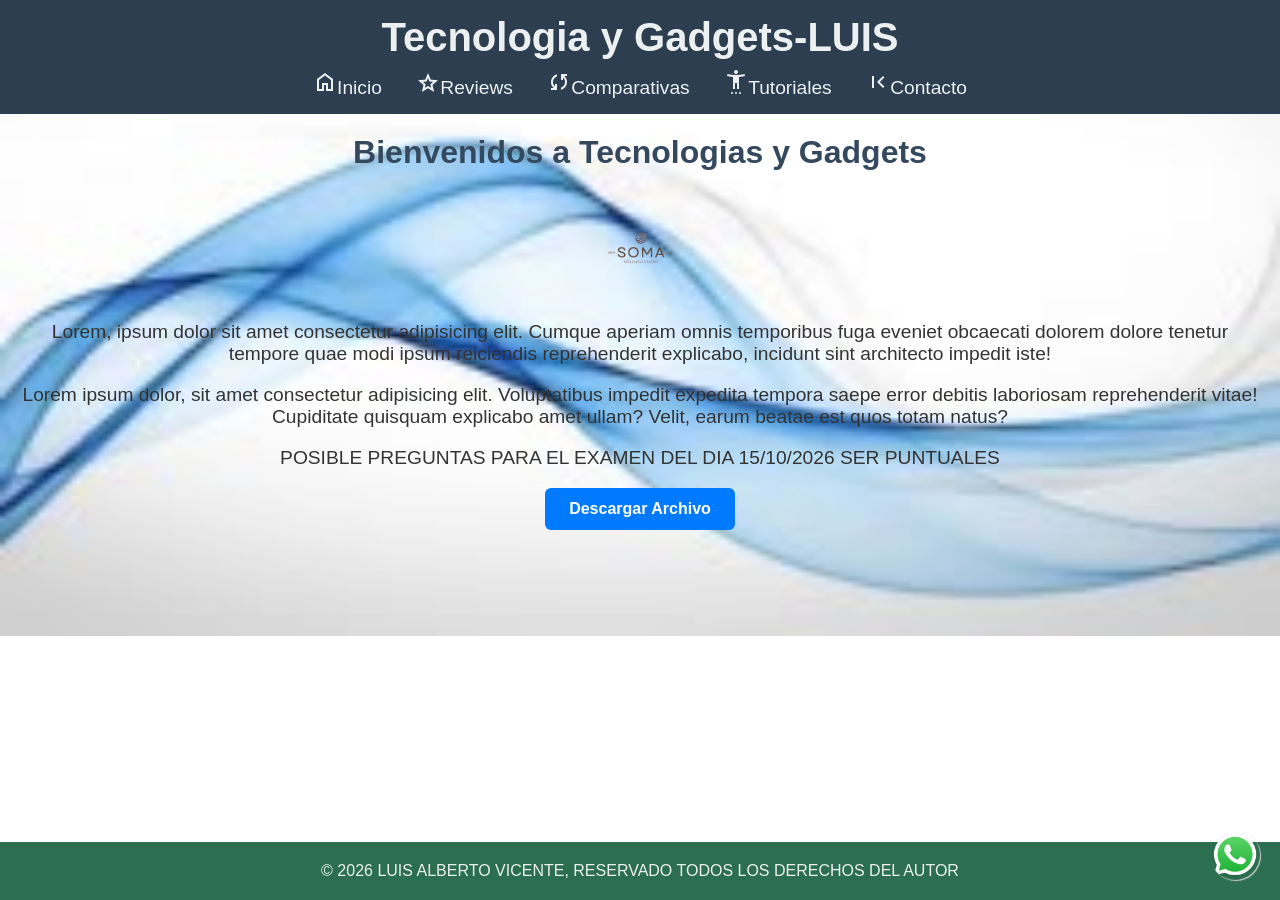
<file: index.html>
<!DOCTYPE html>
<html lang="es">
<head>
    <meta charset="UTF-8">
    <meta name="viewport" content="width=device-width, initial-scale=1.0">
    <title>MARTES 6 LUIS</title>
    <link rel="stylesheet" href="css/style.css">
    <link rel="stylesheet" href="https://fonts.googleapis.com/css2?family=Material+Symbols+Outlined:opsz,wght,FILL,GRAD@20..48,100..700,0..1,-50..200" />
    

</head>


<body>
    <header>
        <h1>Tecnologia y Gadgets-LUIS</h1>
        <nav>
                        <ul>
                <li><a href="index.html" title="Pagina principal"><span class="material-symbols-outlined">
home</span>Inicio</a></li>
                <li><a href="Reviews.html"><span class="material-symbols-outlined">
star
</span>Reviews</a></li>
                <li><a href="comparativas.html"><span class="material-symbols-outlined">
sync
</span>Comparativas</a></li>
                <li><a href="tutoriales.html"><span class="material-symbols-outlined">
settings_accessibility
</span>Tutoriales</a></li>
                <li><a href="contacto.html"><span class="material-symbols-outlined">
first_page
</span>Contacto</a></li>
            </ul>
        </nav>
    </header>
    <main>
        <h2>Bienvenidos a Tecnologias y Gadgets</h2>
        <img src="img/logo2.png" alt="Logo de Silvana" width="100" height="100">
        <p>Lorem, ipsum dolor sit amet consectetur adipisicing elit. Cumque aperiam omnis temporibus fuga eveniet obcaecati dolorem dolore tenetur tempore quae modi ipsum reiciendis reprehenderit explicabo, incidunt sint architecto impedit iste!</p>
        <p>Lorem ipsum dolor, sit amet consectetur adipisicing elit. Voluptatibus impedit expedita tempora saepe error debitis laboriosam reprehenderit vitae! Cupiditate quisquam explicabo amet ullam? Velit, earum beatae est quos totam natus?</p>
        <P>POSIBLE PREGUNTAS PARA EL EXAMEN DEL DIA 15/10/2026 SER PUNTUALES</P>
        <a href="archivos/POSIBLES PREGUNTAS EXAMEN.pdf" download="POSIBLES PREGUNTAS EXAMEN" class="btn-descargar">
            Descargar Archivo</a>

    </main>
        <a href="https://wa.me/617963848" class="boton-flotante" target="_blank">
        <img src="img/WhatsApp_icon.png" alt="icono de whastsapp">
    </a>
    <footer>
        <p>&copy; 2026 LUIS ALBERTO VICENTE, RESERVADO TODOS LOS DERECHOS DEL AUTOR</p>

    </footer>
   
 
    
</body>
</html>
</file>
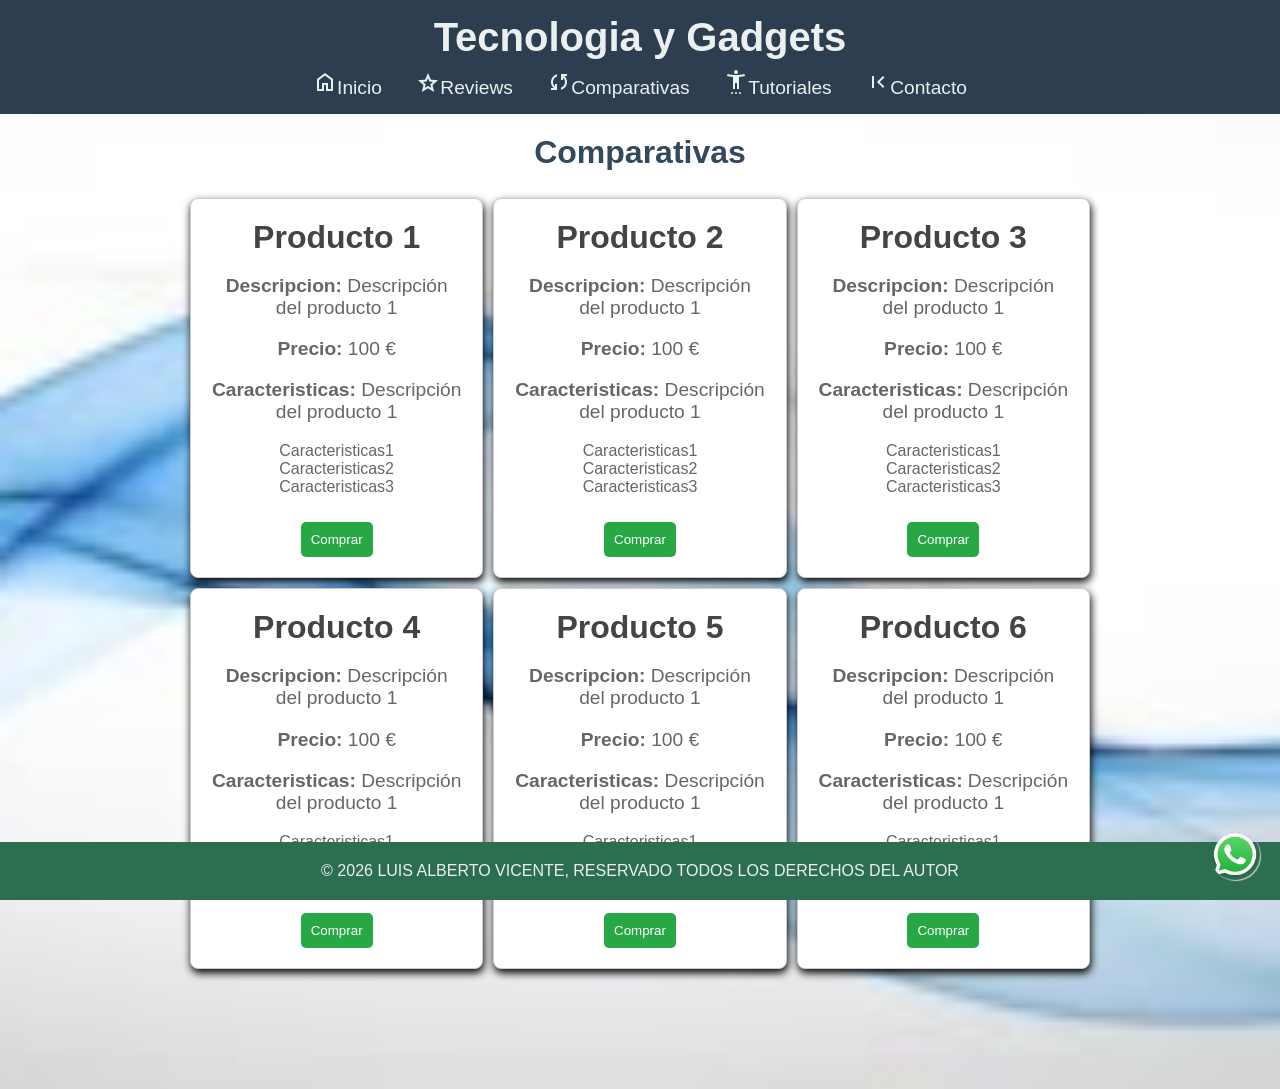
<file: comparativas.html>
<!DOCTYPE html>
<html lang="es">
<head>
    <meta charset="UTF-8">
    <meta name="viewport" content="width=device-width, initial-scale=1.0">
    <title>Comparativas</title>
     <link rel="stylesheet" href="css/style.css">
     <link rel="stylesheet" href="https://fonts.googleapis.com/css2?family=Material+Symbols+Outlined:opsz,wght,FILL,GRAD@20..48,100..700,0..1,-50..200" />
</head>
<body>
    <header>
        <h1>Tecnologia y Gadgets</h1>
        <nav>
            <ul>
                <li><a href="index.html" title="Pagina principal"><span class="material-symbols-outlined">
home
</span>Inicio</a></li>
                <li><a href="Reviews.html"><span class="material-symbols-outlined">
star
</span>Reviews</a></li>
                <li><a href="comparativas.html"><span class="material-symbols-outlined">
sync
</span>Comparativas</a></li>
                <li><a href="tutoriales.html"><span class="material-symbols-outlined">
settings_accessibility
</span>Tutoriales</a></li>
                <li><a href="contacto.html"><span class="material-symbols-outlined">
first_page
</span>Contacto</a></li>
            </ul>
        </nav>
    </header>
    <main>
        <h2>Comparativas</h2>
        <div class="card-container"> 
            <div class="card">
                <h2>Producto 1</h2>
                <p><strong>Descripcion:</strong> Descripción del producto 1</p>
                <p><strong>Precio:</strong> 100 €</p>
                <p><strong>Caracteristicas:</strong> Descripción del producto 1</p>
                <ul>
                    <li>Caracteristicas1</li>
                    <li>Caracteristicas2</li>
                    <li>Caracteristicas3</li>
                </ul>
               <button>Comprar</button> 
            </div>
                <div class="card">
                <h2>Producto 2</h2>
                <p><strong>Descripcion:</strong> Descripción del producto 1</p>
                <p><strong>Precio:</strong> 100 €</p>
                <p><strong>Caracteristicas:</strong> Descripción del producto 1</p>
                <ul>
                    <li>Caracteristicas1</li>
                    <li>Caracteristicas2</li>
                    <li>Caracteristicas3</li>
                </ul>
               <button>Comprar</button> 
            </div>
                <div class="card">
                <h2>Producto 3</h2>
                <p><strong>Descripcion:</strong> Descripción del producto 1</p>
                <p><strong>Precio:</strong> 100 €</p>
                <p><strong>Caracteristicas:</strong> Descripción del producto 1</p>
                <ul>
                    <li>Caracteristicas1</li>
                    <li>Caracteristicas2</li>
                    <li>Caracteristicas3</li>
                </ul>
               <button>Comprar</button> 
            </div>
                <div class="card">
                <h2>Producto 4</h2>
                <p><strong>Descripcion:</strong> Descripción del producto 1</p>
                <p><strong>Precio:</strong> 100 €</p>
                <p><strong>Caracteristicas:</strong> Descripción del producto 1</p>
                <ul>
                    <li>Caracteristicas1</li>
                    <li>Caracteristicas2</li>
                    <li>Caracteristicas3</li>
                </ul>
               <button>Comprar</button> 
            </div>
               
                <div class="card">
                <h2>Producto 5</h2>
                <p><strong>Descripcion:</strong> Descripción del producto 1</p>
                <p><strong>Precio:</strong> 100 €</p>
                <p><strong>Caracteristicas:</strong> Descripción del producto 1</p>
                <ul>
                    <li>Caracteristicas1</li>
                    <li>Caracteristicas2</li>
                    <li>Caracteristicas3</li>
                </ul>
               <button>Comprar</button> 
            </div>
               
                <div class="card">
                <h2>Producto 6</h2>
                <p><strong>Descripcion:</strong> Descripción del producto 1</p>
                <p><strong>Precio:</strong> 100 €</p>
                <p><strong>Caracteristicas:</strong> Descripción del producto 1</p>
                <ul>
                    <li>Caracteristicas1</li>
                    <li>Caracteristicas2</li>
                    <li>Caracteristicas3</li>
                </ul>
               <button>Comprar</button> 
            </div>





        </div>
    </main>
        <a href="https://wa.me/617963848" class="boton-flotante" target="_blank">
        <img src="img/WhatsApp_icon.png" alt="icono de whastsapp">
    </a>
    <footer>
        <p>&copy; 2026 LUIS ALBERTO VICENTE, RESERVADO TODOS LOS DERECHOS DEL AUTOR</p>

    </footer>
   
 
    
</body>
</html>
</file>
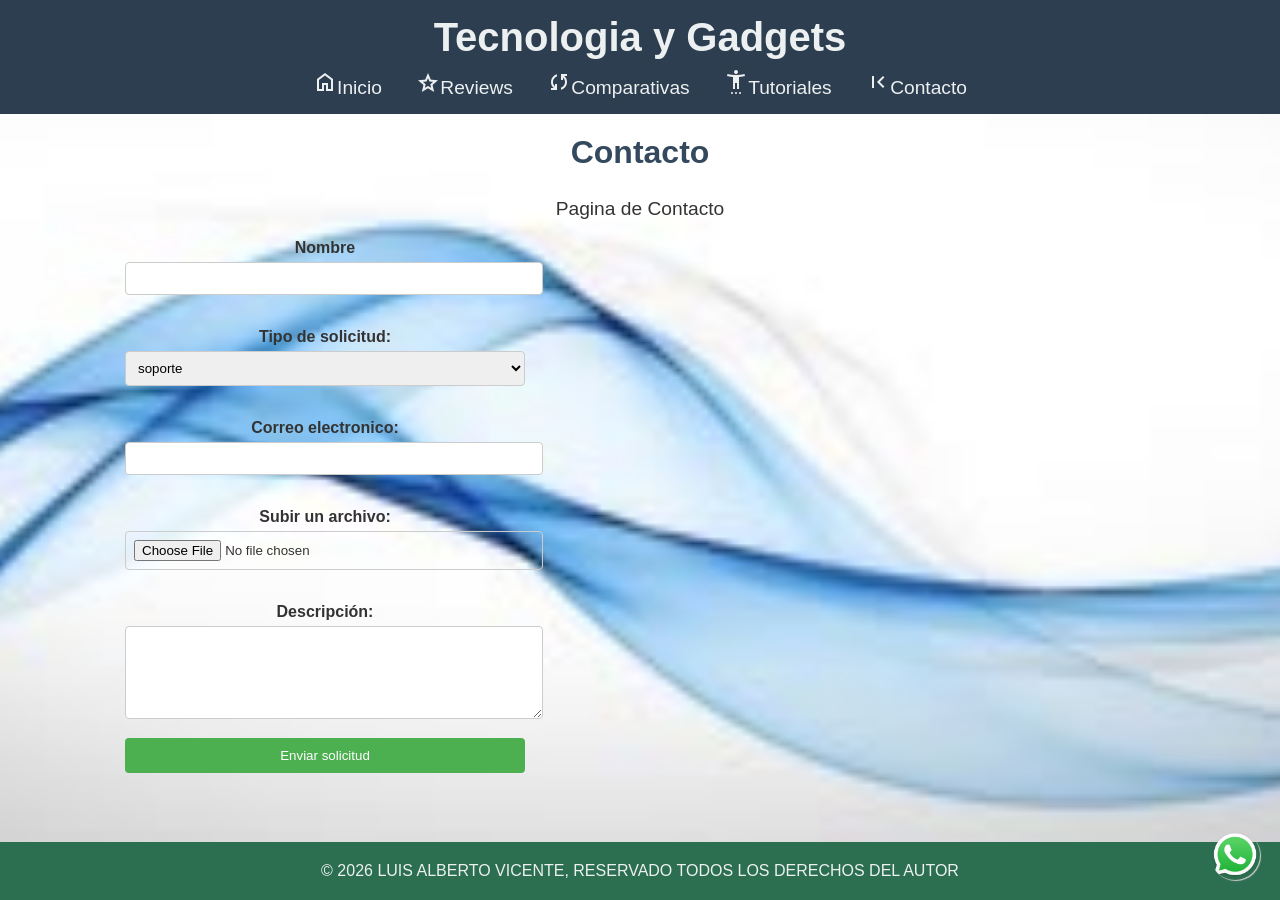
<file: contacto.html>
<!DOCTYPE html>
<html lang="es">
<head>
    <meta charset="UTF-8">
    <meta name="viewport" content="width=device-width, initial-scale=1.0">
    <title>Contacto</title>
     <link rel="stylesheet" href="css/style.css">
     <link rel="stylesheet" href="https://fonts.googleapis.com/css2?family=Material+Symbols+Outlined:opsz,wght,FILL,GRAD@20..48,100..700,0..1,-50..200" />
</head>
<body>
    <header>
        <h1>Tecnologia y Gadgets</h1>
        <nav>
            <ul>
                <li><a href="index.html" title="Pagina principal"><span class="material-symbols-outlined">
home
</span>Inicio</a></li>
                <li><a href="Reviews.html"><span class="material-symbols-outlined">
star
</span>Reviews</a></li>
                <li><a href="comparativas.html"><span class="material-symbols-outlined">
sync
</span>Comparativas</a></li>
                <li><a href="tutoriales.html"><span class="material-symbols-outlined">
settings_accessibility
</span>Tutoriales</a></li>
                <li><a href="contacto.html"><span class="material-symbols-outlined">
first_page
</span>Contacto</a></li>
            </ul>
        </nav>
    </header>
    <main>
        <h2>Contacto</h2>
        <p>Pagina de Contacto</p>
        <div class="contenedor">
            <div class="columna">
            <form action="https://formsubmit.co/da47cf0c697bcc0e5c34b910259f01ef" method="POST" enctype="multipart/form-data">
            <label for="nombre">Nombre</label>
            <input type="text" name="nombre" id="nombre" required><br><br>

            <label for="Tipo">Tipo de solicitud:</label>
            <select name="tipo" id="tipo">
                <option value="soporte">soporte</option>
                <option value="ventas">ventas</option>
                <option value="Cotizaciones">Cotizaciones</option>
            </select><br><br>

            <label for="correo">Correo electronico:</label>
            <input type="email" name="email" id="email" required>
            <br><br>

            <label for="archivo">Subir un archivo:</label>
            <input type="file" name="archivo" id="archivo" required>
            <br><br>

            <label for="Descripcioón">Descripción:</label>
            <textarea name="desc" id="desc" rows="5" cols="33"></textarea>
            <br>
            <input type="submit" value="Enviar solicitud">

        </form>

        </div>
        <div class="columna">
             <iframe src="https://www.google.com/maps/embed?pb=!4v1791532784054!6m8!1m7!1sP8B6AXftaeaduN9cgd1E4A!2m2!1d41.35109406662249!2d-1.637422493072309!3f58.30628338609859!4f-1.6788998101122843!5f0.7820865974627469" width="600" height="450" style="border:0;" allowfullscreen="" loading="lazy" referrerpolicy="strict-origin-when-cross-origin"></iframe>
        </div>
          

       
    </div>
    </main>

    <a href="https://wa.me/617963848" class="boton-flotante" target="_blank">
        <img src="img/WhatsApp_icon.png" alt="icono de whastsapp">
    </a>

    <footer>
        <p>&copy; 2026 LUIS ALBERTO VICENTE, RESERVADO TODOS LOS DERECHOS DEL AUTOR</p>

    </footer>
   
 
    
</body>
</html>
</file>
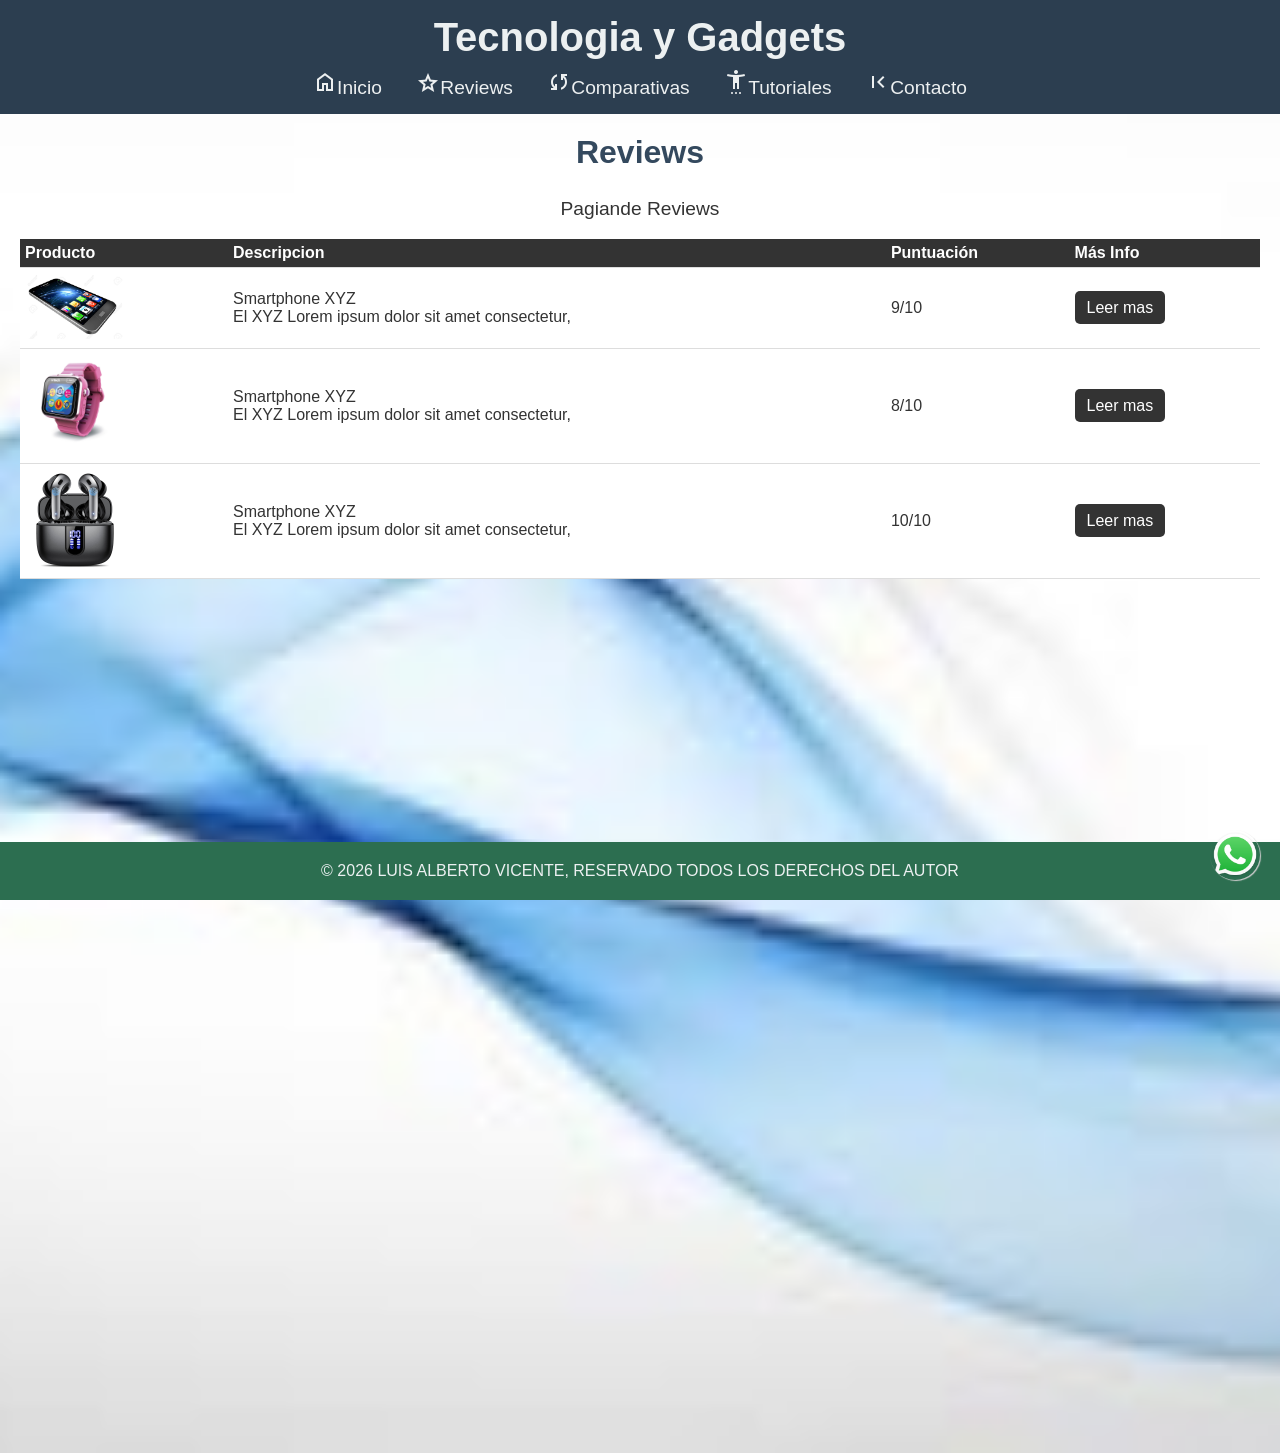
<file: Reviews.html>
<!DOCTYPE html>
<html lang="es">
<head>
    <meta charset="UTF-8">
    <meta name="viewport" content="width=device-width, initial-scale=1.0">
    <title>reviews</title>
     <link rel="stylesheet" href="css/style.css">
     <link rel="stylesheet" href="https://fonts.googleapis.com/css2?family=Material+Symbols+Outlined:opsz,wght,FILL,GRAD@20..48,100..700,0..1,-50..200" />
</head>
<body>
    <header>
        <h1>Tecnologia y Gadgets</h1>
        <nav>
            <ul>
                <li><a href="index.html" title="Pagina principal"><span class="material-symbols-outlined">
home
</span>Inicio</a></li>
                <li><a href="Reviews.html"><span class="material-symbols-outlined">
star
</span>Reviews</a></li>
                <li><a href="comparativas.html"><span class="material-symbols-outlined">
sync
</span>Comparativas</a></li>
                <li><a href="tutoriales.html"><span class="material-symbols-outlined">
settings_accessibility
</span>Tutoriales</a></li>
                <li><a href="contacto.html"><span class="material-symbols-outlined">
first_page
</span>Contacto</a></li>
            </ul>
        </nav>
    </header>
    <main>
        <h2>Reviews</h2>
        <p>Pagiande Reviews</p>
        <table>
            <thead>
                <tr>
                    <th>Producto</th>
                    <th>Descripcion</th>
                    <th>Puntuación</th>
                    <th>Más Info</th>
                </tr>
            </thead>
            <tbody>
                <tr>
                    <td><img src="img/prod1.jpg" alt="" class="product-img"></td>
                    <td>Smartphone XYZ  <br> El XYZ Lorem ipsum dolor sit amet consectetur,</td>
                    <td>9/10</td>
                    <td><a href="archivos/Manual.pdf" target="_blank" class="review-link">Leer mas</a></td>
                </tr>
                <tr>
                    <td><img src="img/prod2.jpg" alt="" class="product-img"></td>
                    <td>Smartphone XYZ  <br> El XYZ Lorem ipsum dolor sit amet consectetur,</td>
                    <td>8/10</td>
                    <td><a href="archivos/Manual.pdf" target="_blank" class="review-link">Leer mas</a></td>
                </tr>
                 <tr>
                    <td><img src="img/prod3.jpg" alt="" class="product-img"></td>
                    <td>Smartphone XYZ  <br> El XYZ Lorem ipsum dolor sit amet consectetur,</td>
                    <td>10/10</td>
                    <td><a href="archivos/Manual.pdf" target="_blank" class="review-link">Leer mas</a></td>
                </tr>


            </tbody>

        </table>

        <iframe src="archivos/Manual.pdf" class="pdf" ></iframe>
        
    </main>
        <a href="https://wa.me/617963848" class="boton-flotante" target="_blank">
        <img src="img/WhatsApp_icon.png" alt="icono de whastsapp">
    </a>
    <footer>
        <p>&copy; 2026 LUIS ALBERTO VICENTE, RESERVADO TODOS LOS DERECHOS DEL AUTOR</p>

    </footer>
   
 
    
</body>
</html>
</file>
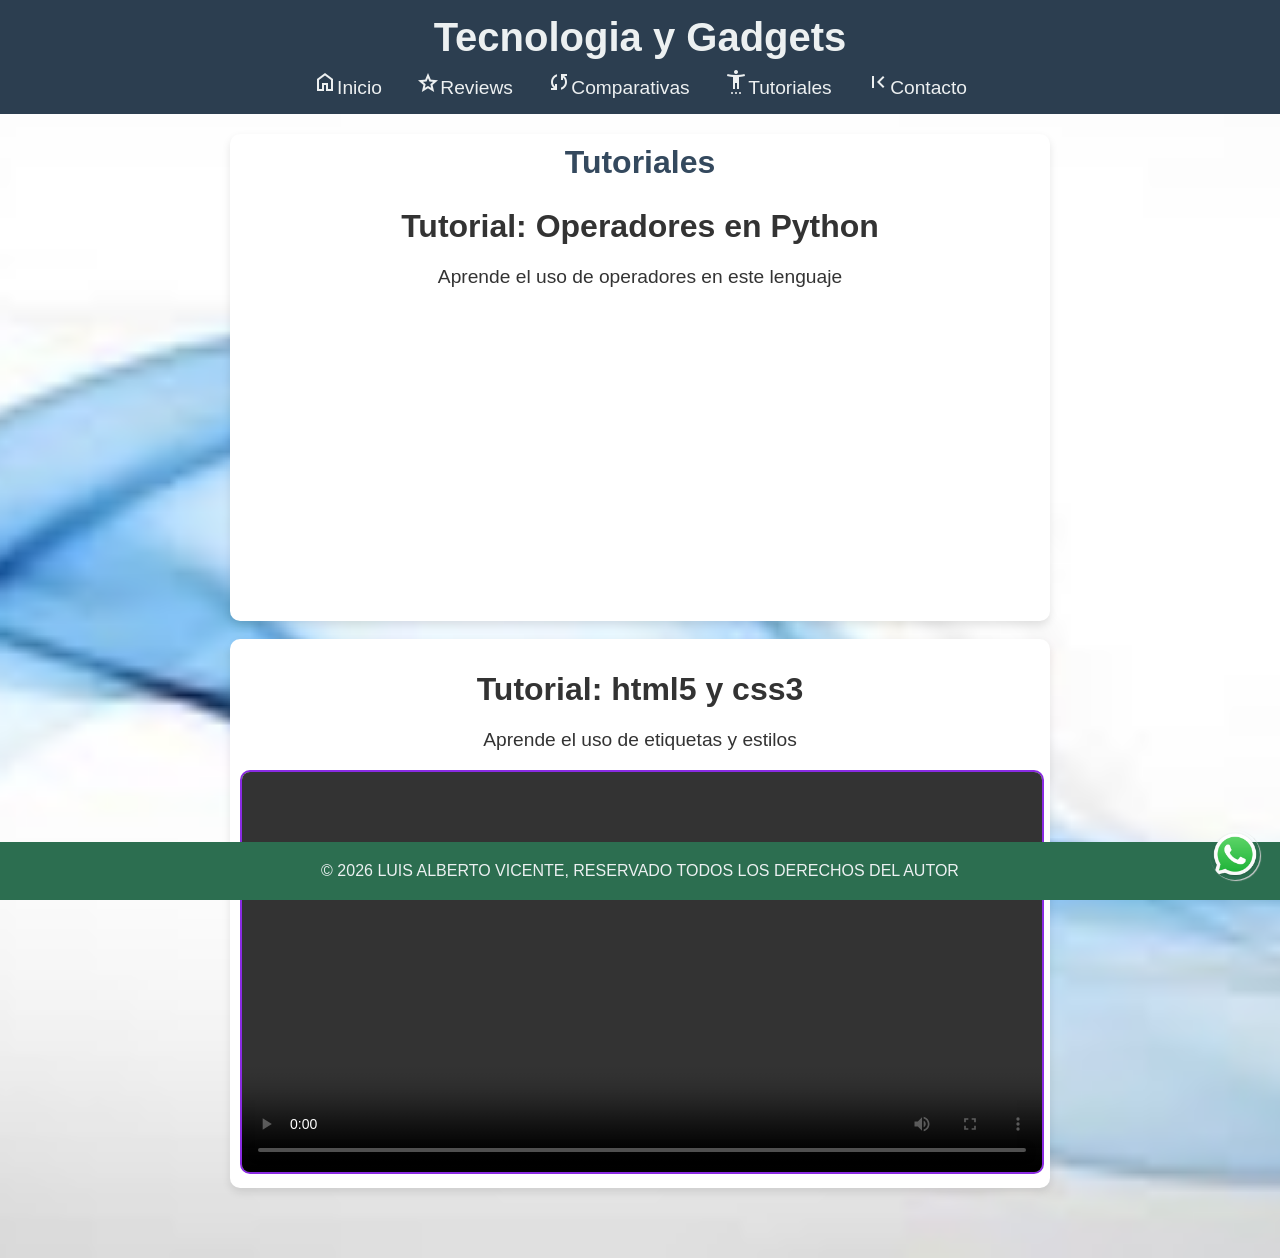
<file: tutoriales.html>
<!DOCTYPE html>
<html lang="es">
<head>
    <meta charset="UTF-8">
    <meta name="viewport" content="width=device-width, initial-scale=1.0">
    <title>Tutoriales</title>
     <link rel="stylesheet" href="css/style.css">
     <link rel="stylesheet" href="https://fonts.googleapis.com/css2?family=Material+Symbols+Outlined:opsz,wght,FILL,GRAD@20..48,100..700,0..1,-50..200" />
</head>
<body>
    <header>
        <h1>Tecnologia y Gadgets</h1>
        <nav>
<ul>
                <li><a href="index.html" title="Pagina principal"><span class="material-symbols-outlined">
home
</span>Inicio</a></li>
                <li><a href="Reviews.html"><span class="material-symbols-outlined">
star
</span>Reviews</a></li>
                <li><a href="comparativas.html"><span class="material-symbols-outlined">
sync
</span>Comparativas</a></li>
                <li><a href="tutoriales.html"><span class="material-symbols-outlined">
settings_accessibility
</span>Tutoriales</a></li>
                <li><a href="contacto.html"><span class="material-symbols-outlined">
first_page
</span>Contacto</a></li>
            </ul>
        </nav>
    </header>
    <main>
        <div class="video-container">
            <h2>Tutoriales</h2>
            <h1>Tutorial: Operadores en Python</h1>
            <p>Aprende el uso de operadores en este lenguaje</p>
            <iframe width="560" height="315" src="https://www.youtube.com/embed/rbuYtrNUxg4?si=8VS9lr03GhqQ9KlQ" title="YouTube video player" frameborder="0" allow="accelerometer; autoplay; clipboard-write; encrypted-media; gyroscope; picture-in-picture; web-share" referrerpolicy="strict-origin-when-cross-origin" allowfullscreen></iframe>
        </div>
        <br>
        
        <div class="video-container">
            <h1>Tutorial: html5 y css3</h1>
            <p>Aprende el uso de etiquetas y estilos </p>
            <video src="video/html5css3.mp4" type="video/mp4" controls>Tu navegador no soporta la etiqueta video</video>
        </div>
    </main>
        <a href="https://wa.me/617963848" class="boton-flotante" target="_blank">
        <img src="img/WhatsApp_icon.png" alt="icono de whastsapp">
    </a>
    <footer>
        <p>&copy; 2026 LUIS ALBERTO VICENTE, RESERVADO TODOS LOS DERECHOS DEL AUTOR</p>

    </footer>
   
 
    
</body>
</html>
</file>
<file: css/style.css>
body{
    font-family: Arial, Helvetica, sans-serif;
   /* background-color:aquamarine;*/
   background-image: url("../img/fondo.jpg");
   background-repeat: no-repeat;
   background-position: center;
   background-size: cover;

    color: #333;
    margin: 0;
}
header{
    background-color: #2c3e50;
    color: #ecf0f1;
    padding: 15px;
    text-align: center;
    position: sticky;
    top: 0;
    z-index: 1000;
    
}
header h1{
    margin: 0;
    font-size: 2.5em;
}
nav ul{
    list-style: none;
    padding: 0;
    margin: 10px 0 0;
}
nav ul li{
    display: inline-block;
    margin: 0 15px;
}
nav ul li a{
    color: #edf0f1;
    text-decoration: none;
    font-size: 1.2em;
}
nav ul li a:hover {
    color:#1abc9c
}
main {
    padding: 20px;
    text-align: center;
    margin-bottom: 50px;
}
main h2 {
    color: #34495e;
    font-size: 2em;
    margin-top: 0;
}
main p {
    font-size: 1.2em;
}
footer {
    background-color: #2c6e50;
    color: #ecf0f1;
    text-align: center;
    padding: 4px 0;
    width: 100%;
    position: fixed;
    bottom: 0;
}
table{
    width: 100%;
    margin: 0 auto;
    border-collapse: collapse;
    background-color: white;
}
th, td {
    padding: 5px;
    text-align: left;
    border-bottom: 1px solid #ddd;
}
th {
    background-color: #333;
    color: white;
}
tr:hover{
    background-color: #f1f1f1;    
}
.review-link {
    padding: 8px 12px;
    background-color: #333;
    color: white;
    text-decoration: none;
    border-radius: 5px;
    }
.review-link:hover{
    background-color: #555;
}
.product-img{
    width: 100px;
}
/* estas clases son para tutoriales.html*/
.video-container {
    max-width: 800px;
    margin: 0 auto;
    padding: 10px;
    background-color: #fff;
    box-shadow: 0 4px 8px rgba(0,0,0,0.1);
    border-radius: 10px;
    text-align: center;
}

.video-container video{
   width: 100%;
   height: auto;
   border-radius: 10px;
   border: 2px solid blueviolet; 
}

form{
    max-width: 400px;
    margin: 0 auto;
    font-family: Arial, Helvetica, sans-serif;

}
label{
    display: block;
    margin-bottom: 5px;
    font-weight: bold;
}
input, select, textarea{
    width: 100%;
    padding: 8px;
    margin-bottom: 15px;
    border: 1px solid #ccc;
    border-radius: 4px;
}
input[type="submit"]{
    background-color: #4caf50;
    color: white;
    border: none;
    padding: 10px 15px;
    cursor: pointer;
}
input[type="submit"]:hover{
    background-color: #45a049;
}
.contenedor{
    display: flex;
    justify-content: space-between;
    gap: 20px; /*separacion entre las columnas*/
}
.columna {
    flex: 1; /*hacer que cada columna ocupe el mismo espacio*/
}

iframe{
    width: 100%;
    height: 300px;
    border: 0;
}

.boton-flotante{
position: fixed;
   width: 50px;
   height: 50px;
   bottom: 20px;
   right: 20px;
   border-radius: 50px;
   box-shadow: 1px 1px 1px #ccc;
   z-index: 100;
}
.boton-flotante img{
    width: 100%;
    height: 100%;
    border-radius: 50%;
}
.card-container{
    display: grid;
    grid-template-columns: repeat(3,1fr);
    gap: 10px;
    justify-content: center;
    max-width: 900px;
    margin: 0 auto;
    margin-bottom: 50px;

}
.card{
   background-color: white;
    border: 1px solid #ccc;
    border-radius: 8px;
    padding: 20px;
    box-shadow: 1px 4px 8px black;

}
.card h2{
    margin: 0 0 10px;
    color: #444;

}
.card p{
    color: #666;

}

.card ul{
    list-style-type: none;
    padding: 0px;
    color: #666;
}
button{
    background-color: #28a745;
    color: white;
    border:none ;
    padding: 10px;
    cursor: pointer;
    border-radius:5px ;
    margin-top: 10px;
}
button:hover{
    background-color: #b5fc49
}
.pdf{
    width: 100%;
    height: 800px;
    border: 0;
}
.btn-descargar {
    display: inline-block;
    padding: 12px 24px;
    background-color: #007bff;
    color: #ffffff;
    text-decoration: none;
    font-family: sans-serif;
    font-weight: bold;
    border-radius: 6px;
    transition: background-color 0.3s ease;
}

.btn-descargar:hover {
    background-color: #0056b3;
}
</file>
